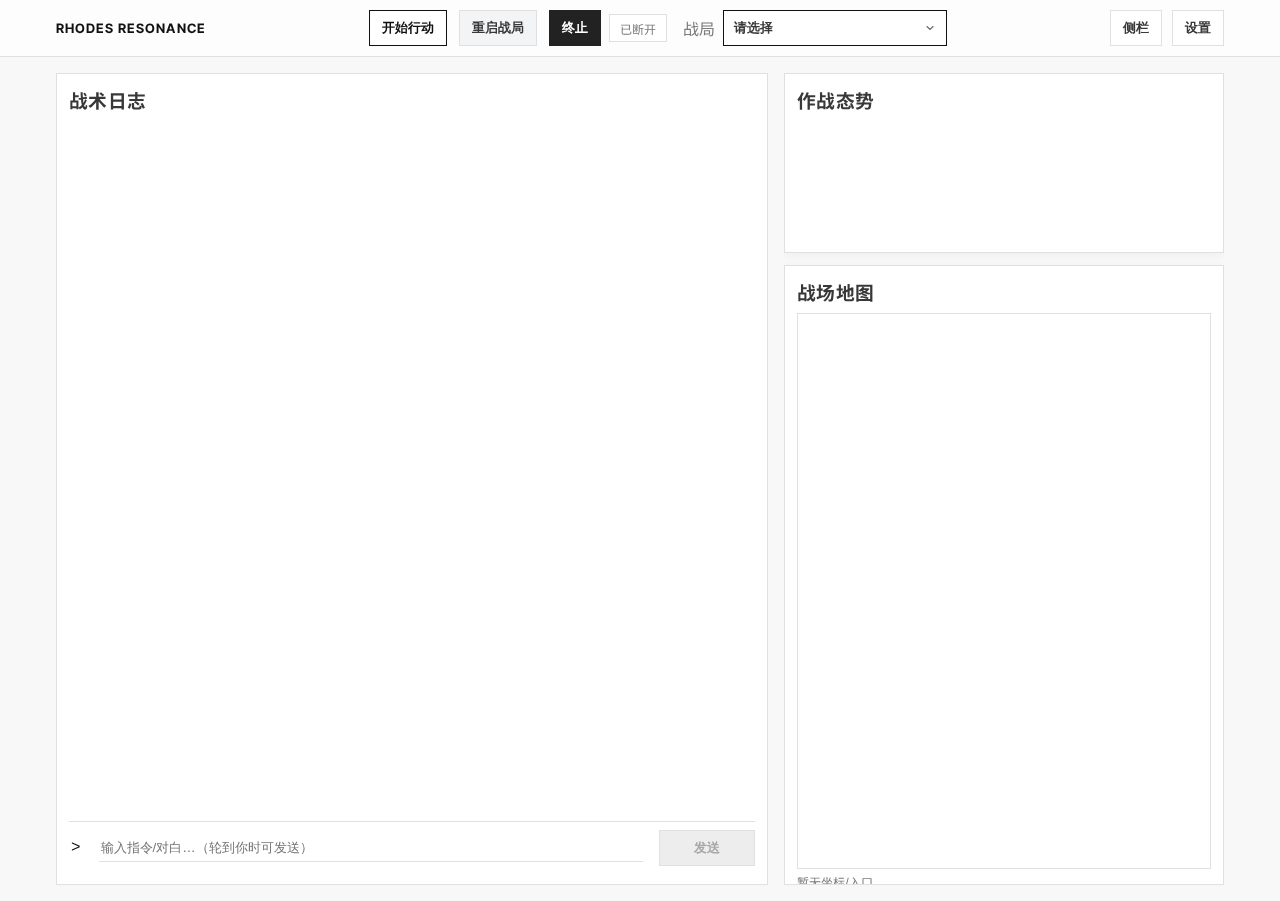
<file: index.html>
<!doctype html>
<html lang="zh">
  <head>
    <meta charset="utf-8" />
    <meta name="viewport" content="width=device-width, initial-scale=1" />
    <meta name="color-scheme" content="dark light" />
    <title>Rhodes Resonance 控制台</title>
    <!-- Fonts: Inter Tight (Latin) + Noto Sans SC (CJK) -->
    <link rel="preconnect" href="https://fonts.googleapis.com">
    <link rel="preconnect" href="https://fonts.gstatic.com" crossorigin>
    <link href="https://fonts.googleapis.com/css2?family=Inter+Tight:wght@400;600;700&family=Noto+Sans+SC:wght@400;600;700&display=swap" rel="stylesheet">
    <link rel="stylesheet" href="style.css" />
  </head>
  <body>
    <header class="topbar">
      <div class="topbar-inner">
        <div class="brand" title="Rhodes Resonance 控制台">Rhodes Resonance</div>
        <div class="controls">
          <button id="btnStart" class="btn">开始行动</button>
          <button id="btnRestart" class="btn secondary">重启战局</button>
          <button id="btnStop" class="btn danger" disabled>终止</button>
          <span id="status" class="status-badge dim">待命</span>
          <label for="storyPicker" class="dim ml-8">战局</label>
          <select id="storyPicker"></select>
        </div>
        <div class="topbar-actions">
          <button id="btnToggleSide" class="btn ghost" aria-label="切换侧栏">侧栏</button>
          <button id="btnSettings" class="btn ghost" aria-label="设置">设置</button>
        </div>
      </div>
    </header>
    <div class="wrap">
      <div class="col">
        <div class="panel" id="story">
          <h3 class="h">战术日志</h3>
          <div id="storyLines"></div>
          <div id="cmdBar" class="cmd-bar">
            <div class="row cli-row">
              <span class="prompt" id="cmdPrompt">&gt;</span>
              <input id="txtPlayer" type="text" placeholder="输入指令/对白…（轮到你时可发送）" />
              <button id="btnSend" disabled>发送</button>
            </div>
            <div id="playerHint" class="dim"></div>
          </div>
        </div>
      </div>
      <div class="col side">
        <div class="panel" id="statusPanel">
          <h3 class="h">作战态势</h3>
          <div class="kv" id="hud"></div>
        </div>
        <div id="sideSpacer" aria-hidden="true"></div>
        <div class="panel" id="mapPanel">
          <h3 class="h">战场地图</h3>
          <div id="mapWrap"><canvas id="mapCanvas"></canvas></div>
          <div id="mapHint" class="dim"></div>
        </div>
        
      </div>
    </div>
    <!-- Settings Drawer -->
    <div id="settingsDrawer" class="drawer hidden" aria-hidden="true">
      <div class="drawer-head">
        <div class="tabs" role="tablist">
          <button class="tab active" data-tab="story" role="tab" aria-selected="true">剧本</button>
          <button class="tab" data-tab="weapons" role="tab" aria-selected="false">武装</button>
          <button class="tab" data-tab="characters" role="tab" aria-selected="false">单位</button>
        </div>
        <div class="ops">
          <button id="btnCfgReset" class="ghost">重置</button>
          <button id="btnCfgSave">保存</button>
          <button id="btnCfgSaveRestart">保存并重启</button>
          <button id="btnCfgClose" class="ghost">关闭</button>
        </div>
      </div>
      <div class="drawer-body">
        <!-- Story Tab -->
        <div class="tabpane" data-pane="story">
          <div class="toolbar-row">
            <label class="lbl m-0">当前故事</label>
            <select id="stStorySelect"></select>
            <button id="btnStoryNew" class="sm">新建</button>
            <button id="btnStoryCopy" class="sm">复制</button>
            <button id="btnStoryRename" class="sm">重命名</button>
            <button id="btnStoryDelete" class="sm danger">删除</button>
          </div>
          <div class="grid2">
            <div>
              <label class="lbl">场景名</label>
              <input id="stSceneName" type="text" />
            </div>
            <div>
              <label class="lbl">时间</label>
              <input id="stSceneTime" type="text" placeholder="08:00" />
            </div>
            <div>
              <label class="lbl">天气</label>
              <input id="stSceneWeather" list="weatherList" type="text" placeholder="overcast" />
              <datalist id="weatherList">
                <option value="sunny"></option>
                <option value="overcast"></option>
                <option value="rain"></option>
                <option value="storm"></option>
                <option value="snow"></option>
              </datalist>
            </div>
          </div>
          <div>
            <label class="lbl">场景描述（环境/氛围/限制）</label>
            <textarea id="stSceneDesc" rows="3"></textarea>
          </div>
          <div class="grid2">
            <div>
              <label class="lbl">关键细节</label>
              <div id="stDetails" class="list-edit"></div>
              <button id="btnAddDetail" class="sm">+ 添加细节</button>
            </div>
            <div>
              <label class="lbl">作战目标</label>
              <div id="stObjectives" class="list-edit"></div>
              <button id="btnAddObjective" class="sm">+ 添加目标</button>
            </div>
          </div>
          <div>
              <label class="lbl">初始布置</label>
            <table class="tbl" id="stPositions">
              <thead><tr><th>名称</th><th>X</th><th>Y</th><th></th></tr></thead>
              <tbody></tbody>
            </table>
            <div>
              <select id="stPosNameSel"></select>
              <input id="stPosX" type="number" placeholder="X" />
              <input id="stPosY" type="number" placeholder="Y" />
              <button id="btnAddPos" class="sm">+ 添加坐标</button>
            </div>
          </div>
        </div>

        <!-- Weapons Tab -->
        <div class="tabpane hidden" data-pane="weapons">
          <table class="tbl" id="wpTable">
            <thead>
              <tr>
                <th>ID</th>
                <th>名称</th>
                <th>射程(步)</th>
                <th>相关属性</th>
                <th>伤害公式</th>
                <th></th>
              </tr>
            </thead>
            <tbody></tbody>
          </table>
          <button id="btnAddWeapon" class="sm">+ 添加武装</button>
        </div>

        <!-- Characters Tab (表单化) -->
        <div class="tabpane hidden" data-pane="characters">
          <div class="grid2">
            <div>
              <label class="lbl">单位列表</label>
              <div id="chList" class="vlist"></div>
              <div class="toolbar-row mt-6">
                <button id="btnAddChar" class="sm">+ 新增单位</button>
                <button id="btnDelChar" class="sm">删除</button>
              </div>
            </div>
            <div>
              <label class="lbl">单位档案</label>
              <div class="grid2">
                <div>
                  <label class="lbl">名称</label>
                  <input id="chName" type="text" disabled />
                </div>
                <div>
                  <label class="lbl">类型</label>
                  <select id="chType">
                    <option value="npc">npc</option>
                    <option value="player">player</option>
                  </select>
                </div>
              </div>
              <label class="lbl">性格设定</label>
              <textarea id="chPersona" rows="3"></textarea>
              <label class="lbl">外观</label>
              <textarea id="chAppearance" rows="3"></textarea>

              <label class="lbl">口癖/台词</label>
              <div id="chQuotes" class="list-edit"></div>
              <button id="btnAddQuote" class="sm">+ 添加台词</button>

              <label class="lbl">单位属性</label>
              <div class="grid2">
                <div><label class="lbl">AC</label><input id="chAC" type="number" /></div>
              </div>
              <div class="grid2">
                <div><label class="lbl">最大HP</label><input id="chMaxHP" type="number" /></div>
                <div><label class="lbl">移动(步/回合)</label><input id="chMove" type="number" /></div>
              </div>
              <div class="grid2">
                <div><label class="lbl">STR</label><input id="chSTR" type="number" /></div>
                <div><label class="lbl">DEX</label><input id="chDEX" type="number" /></div>
                <div><label class="lbl">CON</label><input id="chCON" type="number" /></div>
                <div><label class="lbl">INT</label><input id="chINT" type="number" /></div>
              </div>
              <!-- 技能/豁免熟练度设置已移除 -->

              <label class="lbl">携行物</label>
              <table class="tbl" id="chInvTable">
                <thead><tr><th>物品ID</th><th>数量</th><th></th></tr></thead>
                <tbody></tbody>
              </table>
              <div>
                <select id="chInvIdSel"></select>
                <input id="chInvCount" type="number" placeholder="数量" />
                <button id="btnAddInv" class="sm">+ 添加物品</button>
              </div>
            </div>
          </div>
        </div>
      </div>
      <div id="cfgHint" class="dim">保存后需重启生效。</div>
    </div>
    <!-- Optional runtime config: allows pointing the frontend to a remote backend origin -->
    <script src="config.js"></script>
    <script src="app.js?v=20251019-1"></script>
  </body>
</html>
</file>
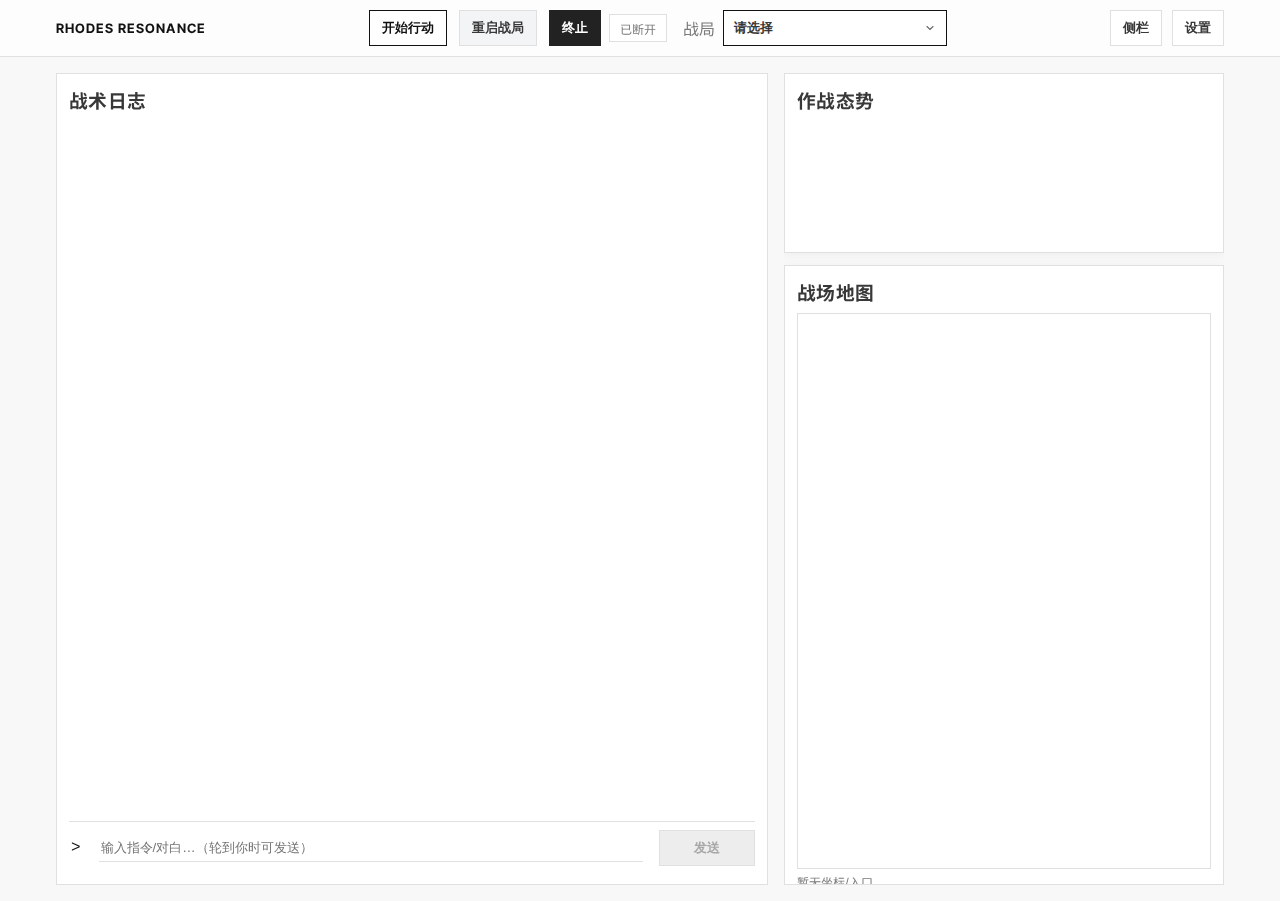
<file: web/index.html>
<!doctype html>
<html lang="zh">
  <head>
    <meta charset="utf-8" />
    <meta name="viewport" content="width=device-width, initial-scale=1" />
    <meta name="color-scheme" content="dark light" />
    <title>Rhodes Resonance 控制台</title>
    <link rel="icon" href="[data-uri]">
    <!-- Fonts: Inter Tight (Latin) + Noto Sans SC (CJK) -->
    <link rel="preconnect" href="https://fonts.googleapis.com">
    <link rel="preconnect" href="https://fonts.gstatic.com" crossorigin>
    <link href="https://fonts.googleapis.com/css2?family=Inter+Tight:wght@400;600;700&family=Noto+Sans+SC:wght@400;600;700&display=swap" rel="stylesheet">
    <link rel="stylesheet" href="style.css" />
  </head>
  <body>
    <header class="topbar">
      <div class="topbar-inner">
        <div class="brand" title="Rhodes Resonance 控制台">Rhodes Resonance</div>
        <div class="controls">
          <button id="btnStart" class="btn">开始行动</button>
          <button id="btnRestart" class="btn secondary">重启战局</button>
          <button id="btnStop" class="btn danger" disabled>终止</button>
          <span id="status" class="status-badge dim">待命</span>
          <label for="storyPicker" class="dim ml-8">战局</label>
          <select id="storyPicker"></select>
        </div>
        <div class="topbar-actions">
          <button id="btnToggleSide" class="btn ghost" aria-label="切换侧栏">侧栏</button>
          <button id="btnSettings" class="btn ghost" aria-label="设置">设置</button>
        </div>
      </div>
    </header>
    <div class="wrap">
      <div class="col">
        <div class="panel" id="story">
          <h3 class="h">战术日志</h3>
          <div id="storyLines"></div>
          <div id="cmdBar" class="cmd-bar">
            <div class="row cli-row">
              <span class="prompt" id="cmdPrompt">&gt;</span>
              <input id="txtPlayer" type="text" placeholder="输入指令/对白…（轮到你时可发送）" />
              <button id="btnSend" disabled>发送</button>
            </div>
            <div id="playerHint" class="dim"></div>
          </div>
        </div>
      </div>
      <div class="col side">
        <div class="panel" id="statusPanel">
          <h3 class="h">作战态势</h3>
          <div class="kv" id="hud"></div>
        </div>
        <div id="sideSpacer" aria-hidden="true"></div>
        <div class="panel" id="mapPanel">
          <h3 class="h">战场地图</h3>
          <div id="mapWrap"><canvas id="mapCanvas"></canvas></div>
          <div id="mapHint" class="dim"></div>
        </div>
        
      </div>
    </div>
    <!-- Settings Drawer -->
    <div id="settingsDrawer" class="drawer hidden" aria-hidden="true">
      <div class="drawer-head">
        <div class="tabs" role="tablist">
          <button class="tab active" data-tab="story" role="tab" aria-selected="true">剧本</button>
          <button class="tab" data-tab="weapons" role="tab" aria-selected="false">武装</button>
          <button class="tab" data-tab="arts" role="tab" aria-selected="false">术式</button>
          <button class="tab" data-tab="timeline" role="tab" aria-selected="false">时间轴</button>
          <button class="tab" data-tab="characters" role="tab" aria-selected="false">单位</button>
        </div>
        <div class="ops">
          <button id="btnCfgReset" class="ghost">重置</button>
          <button id="btnCfgSave">保存</button>
          <button id="btnCfgSaveRestart">保存并重启</button>
          <button id="btnCfgClose" class="ghost">关闭</button>
        </div>
      </div>
      <div class="drawer-body">
        <!-- Story Tab -->
        <div class="tabpane" data-pane="story">
          <div class="toolbar-row">
            <label class="lbl m-0">当前故事</label>
            <select id="stStorySelect"></select>
            <button id="btnStoryNew" class="sm">新建</button>
            <button id="btnStoryCopy" class="sm">复制</button>
            <button id="btnStoryRename" class="sm">重命名</button>
            <button id="btnStoryDelete" class="sm danger">删除</button>
          </div>

          <div class="section">
            <h4 class="h">基本信息</h4>
            <div class="grid2">
              <div>
                <label class="lbl">场景名</label>
                <input id="stSceneName" type="text" />
              </div>
              <div>
                <label class="lbl">时间</label>
                <input id="stSceneTime" type="text" placeholder="08:00" />
              </div>
              <div>
                <label class="lbl">天气</label>
                <input id="stSceneWeather" list="weatherList" type="text" placeholder="overcast" />
                <datalist id="weatherList">
                  <option value="sunny"></option>
                  <option value="overcast"></option>
                  <option value="rain"></option>
                  <option value="storm"></option>
                  <option value="snow"></option>
                </datalist>
              </div>
            </div>
            <label class="lbl">场景描述（环境/氛围/限制）</label>
            <textarea id="stSceneDesc" rows="3"></textarea>
          </div>

          <div class="section">
            <h4 class="h">细节与目标</h4>
            <div class="grid2">
              <div>
                <label class="lbl">关键细节</label>
                <div id="stDetails" class="list-edit"></div>
                <button id="btnAddDetail" class="sm">+ 添加细节</button>
              </div>
              <div>
                <label class="lbl">作战目标</label>
                <div id="stObjectives" class="list-edit"></div>
                <button id="btnAddObjective" class="sm">+ 添加目标</button>
              </div>
            </div>
          </div>

          <div class="section">
            <h4 class="h">初始布置</h4>
            <div class="tbl-wrap">
              <table class="tbl" id="stPositions">
                <thead><tr><th>名称</th><th>X</th><th>Y</th><th></th></tr></thead>
                <tbody></tbody>
              </table>
            </div>
            <div class="toolbar-row">
              <select id="stPosNameSel"></select>
              <input id="stPosX" type="number" placeholder="X" />
              <input id="stPosY" type="number" placeholder="Y" />
              <button id="btnAddPos" class="sm">+ 添加坐标</button>
            </div>
          </div>

          <div class="section">
            <h4 class="h">结局（endings）</h4>
            <div class="tbl-wrap">
              <table class="tbl">
                <thead>
                  <tr>
                    <th style="width:14ch">ID</th>
                    <th style="width:16ch">标题</th>
                    <th style="width:10ch">结果</th>
                    <th style="width:10ch">优先级</th>
                    <th>条件（when，JSON）</th>
                    <th style="width:10ch">操作</th>
                  </tr>
                </thead>
                <tbody id="stEndingsBody"></tbody>
              </table>
            </div>
            <div class="toolbar-row">
              <button id="btnAddEnding" class="sm">新增结局</button>
            </div>
            <div class="dim" style="margin-top:6px">提示：条件支持 any/all/not 与叶子条件（objectives/time/actors_alive/dead/participants_alive_*/hostiles_present/marks_contains/tension_*/location_is）。暂以 JSON 填写。</div>
          </div>

          <div class="section">
            <h4 class="h">多场景与入口</h4>
            <div class="grid2">
              <div>
                <label class="lbl">场景（scenes）</label>
                <div class="tbl-wrap">
                  <table class="tbl" id="stScenesTable">
                    <thead><tr><th>场景ID</th><th>名称</th><th>细节数</th><th></th></tr></thead>
                    <tbody></tbody>
                  </table>
                </div>
                <div class="toolbar-row">
                  <button id="btnAddScene" class="sm">+ 新增场景</button>
                </div>
                <div id="stSceneEditor" class="mt-6 hidden">
                  <div class="grid2">
                    <div>
                      <label class="lbl">编辑场景ID</label>
                      <input id="stSceneEditId" type="text" disabled />
                    </div>
                    <div>
                      <label class="lbl">名称</label>
                      <input id="stSceneEditName" type="text" />
                    </div>
                  </div>
                  <label class="lbl">关键细节</label>
                  <div id="stSceneEditDetails" class="list-edit"></div>
                  <button id="btnAddSceneDetail" class="sm">+ 添加细节</button>
                </div>
              </div>
              <div>
                <label class="lbl">入口（entrances）</label>
                <div class="tbl-wrap">
                  <table class="tbl" id="stEntrTable">
                    <thead><tr><th>ID</th><th>标签</th><th>from</th><th>to</th><th>atX</th><th>atY</th><th>spawnX</th><th>spawnY</th><th>描述</th><th></th></tr></thead>
                    <tbody></tbody>
                  </table>
                </div>
                <div class="toolbar-row">
                  <button id="btnAddEntrance" class="sm">+ 新增入口</button>
                </div>
              </div>
            </div>
          </div>

          <div class="section">
            <h4 class="h">初始场景与分场坐标</h4>
            <div class="grid2">
              <div>
                <label class="lbl">初始场景（initial_scenes）</label>
                <div class="tbl-wrap">
                  <table class="tbl" id="stInitScenesTable">
                    <thead><tr><th>角色</th><th>场景ID</th><th></th></tr></thead>
                    <tbody></tbody>
                  </table>
                </div>
                <div class="toolbar-row">
                  <select id="stInitSceneNameSel"></select>
                  <input id="stInitSceneId" type="text" placeholder="scene_id" />
                  <button id="btnSetInitScene" class="sm">设置初始场景</button>
                </div>
              </div>
              <div>
                <label class="lbl">场景内坐标（scene_positions）</label>
                <div class="toolbar-row">
                  <select id="stScenePosSel"></select>
                </div>
                <div class="tbl-wrap">
                  <table class="tbl" id="stScenePosTable">
                    <thead><tr><th>角色</th><th>X</th><th>Y</th><th></th></tr></thead>
                    <tbody></tbody>
                  </table>
                </div>
                <div class="toolbar-row">
                  <select id="stScenePosNameSel"></select>
                  <input id="stScenePosX" type="number" placeholder="X" />
                  <input id="stScenePosY" type="number" placeholder="Y" />
                  <button id="btnAddScenePos" class="sm">添加/更新</button>
                </div>
              </div>
            </div>
          </div>
        </div><div class="tabpane hidden" data-pane="weapons">
          <table class="tbl" id="wpTable">
            <thead>
              <tr>
                <th>ID</th>
                <th>名称</th>
                <th>射程(步)</th>
                <th>相关属性</th>
                <th>伤害公式（不含属性加成）</th>
                <th></th>
              </tr>
            </thead>
            <tbody></tbody>
          </table>
          <button id="btnAddWeapon" class="sm">+ 添加武装</button>
        </div>

        <!-- Arts Tab -->
        <div class="tabpane hidden" data-pane="arts">
          <table class="tbl" id="artsTable">
            <thead>
              <tr>
                <th>ID</th>
                <th>名称</th>
                <th>施术检定</th>
                <th>抗性</th>
                <th>射程(步)</th>
                <th>伤害</th>
                <th>控制效果</th>
                <th>持续</th>
                <th>MP</th>
                <th>标签</th>
                <th>描述</th>
                <th></th>
              </tr>
            </thead>
            <tbody></tbody>
          </table>
          <button id="btnAddArt" class="sm">+ 新增术式</button>
        </div>

        <!-- Timeline Tab -->
        <div class="tabpane hidden" data-pane="timeline">
          <table class="tbl" id="tlTable">
            <thead>
              <tr>
                <th>事件名</th>
                <th>时间(HH:MM)</th>
                <th>备注</th>
                <th>效果（effects，JSON）</th>
                <th></th>
              </tr>
            </thead>
            <tbody></tbody>
          </table>
          <button id="btnAddEvent" class="sm">+ 新增事件</button>
          <div class="dim" style="margin-top:6px">提示：时间轴保存在 story.json 的 stories.<ID>.events；运行时需要推进时间（advance_time）才会触发。</div>
        </div>

        <!-- Characters Tab (表单化) -->
        <div class="tabpane hidden" data-pane="characters">
          <div class="grid2">
            <div>
              <label class="lbl">单位列表</label>
              <div id="chList" class="vlist"></div>
              <div class="toolbar-row mt-6">
                <button id="btnAddChar" class="sm">+ 新增单位</button>
                <button id="btnDelChar" class="sm">删除</button>
              </div>
            </div>
            <div>
              <label class="lbl">单位档案</label>
              <div class="grid2">
                <div>
                  <label class="lbl">名称</label>
                  <input id="chName" type="text" disabled />
                </div>
                <div>
                  <label class="lbl">类型</label>
                  <select id="chType">
                    <option value="npc">npc</option>
                    <option value="player">player</option>
                  </select>
                </div>
              </div>
              <label class="lbl">性格设定</label>
              <textarea id="chPersona" rows="3"></textarea>
              <label class="lbl">外观</label>
              <textarea id="chAppearance" rows="3"></textarea>

              <label class="lbl">口癖/台词</label>
              <div id="chQuotes" class="list-edit"></div>
              <button id="btnAddQuote" class="sm">+ 添加台词</button>

              <label class="lbl">单位属性</label>
              <div class="grid2">
                <div><label class="lbl">AC</label><input id="chAC" type="number" /></div>
              </div>
              <div class="grid2">
                <div><label class="lbl">最大HP</label><input id="chMaxHP" type="number" /></div>
                <div><label class="lbl">移动(步/回合)</label><input id="chMove" type="number" /></div>
              </div>
              <div class="grid2">
                <div><label class="lbl">STR</label><input id="chSTR" type="number" /></div>
                <div><label class="lbl">DEX</label><input id="chDEX" type="number" /></div>
                <div><label class="lbl">CON</label><input id="chCON" type="number" /></div>
                <div><label class="lbl">INT</label><input id="chINT" type="number" /></div>
              </div>
              <!-- 技能/豁免熟练度设置已移除 -->

              <label class="lbl">携行物</label>
              <table class="tbl" id="chInvTable">
                <thead><tr><th>物品ID</th><th>数量</th><th></th></tr></thead>
                <tbody></tbody>
              </table>
              <div>
                <select id="chInvIdSel"></select>
                <input id="chInvCount" type="number" placeholder="数量" />
                <button id="btnAddInv" class="sm">+ 添加物品</button>
              </div>

            
            </div>
          </div>
        </div>
      </div>
      <div id="cfgHint" class="dim">保存后需重启生效。</div>
    </div>
    <!-- Optional runtime config: allows pointing the frontend to a remote backend origin -->
    <script src="config.js"></script>
    <script src="app.js"></script>
  </body>
</html>
</file>
<file: style.css>
/* Theme tokens */
:root {
  /* Awwwards Directory-like: light neutrals + teal accent */
  --bg: #f8f8f8;         /* page background (from site) */
  --bg-2: #ffffff;       /* inputs/surfaces */
  --surface: #ffffff;    /* cards */
  --elev: #f8f8f8;       /* subtle elevated (from site) */
  --border: #e0e0e0;     /* hairline close to #dedede/#ededed */
  --text: #383838;       /* dominant text tone on site */
  --muted: #7a7a7a;      /* muted (from site) */
  --accent: #111111;     /* bw: primary emphasis */
  --accent-2: #666666;   /* bw: secondary emphasis */
  --danger: #222222;     /* bw: danger still grayscale */
  --radius: 0px;
  --side-w: 420px; /* legacy fallback */
  --topbar-h: 56px;      /* topbar height */
  --side-gap: 12px;      /* vertical gap between right column panels */
  --status-h: 180px;     /* fixed height for status panel in right column (desktop) */
  --wrap-gap: 16px;      /* gap between main columns */
}

/* Base */
html, body { height: 100%; }
body {
  /* Inter Tight for Latin; Noto Sans SC for Chinese; then system fallbacks */
  font-family: "Inter Tight", "Noto Sans SC", system-ui, -apple-system, Segoe UI, Arial, "PingFang SC", "Microsoft Yahei", sans-serif;
  margin: 0;
  color: var(--text);
  background: var(--bg);
  overflow: hidden; /* keep both columns within viewport; panels scroll inside */
}

/* Global box-sizing for predictable sizing (content + padding + border) */
*, *::before, *::after { box-sizing: border-box; }

/* Top bar */
.topbar { position: sticky; top:0; z-index: 50; border-bottom: 1px solid var(--border);
  background: rgba(255,255,255,0.72);
  backdrop-filter: saturate(140%) blur(8px);
}
.topbar-inner { max-width: 1200px; margin: 0 auto; height: 56px; display:flex; align-items:center; justify-content:space-between; gap: 12px; padding: 0 16px; }
.brand { font-weight: 700; letter-spacing: .08em; text-transform: uppercase; font-size: 13px; color: var(--accent); }
.controls { display:flex; align-items:center; gap: 8px; flex-wrap: wrap; }
.topbar-actions { display:flex; gap: 6px; align-items:center; }

/* Buttons */
button, .btn { -webkit-tap-highlight-color: transparent; }
.btn, button {
  appearance: none; border: 1px solid var(--accent); background: var(--bg-2);
  color: var(--accent); padding: 8px 12px; border-radius: 0; cursor: pointer; font-weight: 600; font-size: 13px;
  transition: background .2s ease, color .2s ease, border-color .2s ease, transform .06s ease, box-shadow .2s ease; overflow: hidden; text-overflow: ellipsis; white-space: nowrap;
}
.ui-select.fit .ui-select-trigger { width: auto; max-width: none; white-space: nowrap; }
button + button { margin-left: 4px; }
button[disabled], .btn[disabled] { background: #ededed; color: #a7a7a7; border-color: var(--border); cursor: not-allowed; }
.btn:hover:not([disabled]) { background: var(--accent); color: #fff; box-shadow: 0 1px 0 rgba(0,0,0,.04); }
.btn:active:not([disabled]) { transform: translateY(1px); }
.btn.secondary { background: #f3f4f6; border-color: var(--border); color: var(--text); }
.btn.secondary:hover { background: #ebedf0; }
.btn.ghost { background: var(--bg-2); border: 1px solid var(--border); color: var(--text); }
.btn.ghost:hover { box-shadow: 0 1px 0 rgba(0,0,0,.04); }
.btn.danger { background: var(--danger); color: #fff; border-color: var(--danger); }

.status-badge { display:inline-flex; align-items:center; height: 28px; padding: 0 10px; border-radius: 0; border: 1px solid var(--border); background: var(--bg-2); font-size: 12px; color: var(--muted); }

/* Layout */
.wrap { display:grid; grid-template-columns: 1.618fr 1fr; gap: var(--wrap-gap); padding:16px; height: calc(100vh - var(--topbar-h)); box-sizing: border-box; max-width: 1200px; margin: 0 auto; }
.col { min-width:0; min-height:0; height:100%; display:flex; flex-direction: column; overflow:hidden; }
.col.side { min-width: 280px; min-height:0; height:100%; overflow:hidden; display:flex; flex-direction: column; }
/* no sizer */

/* Card-like panels */
.panel {
  position: relative;
  background: var(--surface);
  border: 1px solid var(--border);
  border-radius: var(--radius);
  overflow: hidden; /* scrolling delegated to inner regions */
  padding: 12px;
  box-shadow: 0 2px 10px rgba(16, 24, 40, .04);
  min-height: 0;
}
.h { font-weight:700; color: var(--text); margin:0 0 8px; letter-spacing: .02em; }
#story pre { white-space: pre-wrap; margin: 0; }
.panel#story { display:flex; flex-direction: column; min-height:0; overflow: hidden; flex: 1 1 auto; }
.line .content { grid-column: 2; min-width: 0; }
#storyLines { flex: 1 1 auto; overflow: auto; -webkit-overflow-scrolling: touch; font-family: ui-monospace, SFMono-Regular, Menlo, monospace; font-size: 13px; }
.line { display:grid; grid-template-columns: 16px 1fr; column-gap: 8px; row-gap: 2px; align-items: start; padding:4px 0; border-bottom: 1px solid var(--border); overflow-wrap: break-word; word-break: break-word; }
.line:before { content: ""; color: var(--accent); grid-column: 1; }
.line.cmd:before { content: "$"; }
.line.out:before { content: ""; }
.line.error:before { content: "!"; color: #ff0000; }
.narrative .actor { color: var(--accent-2); font-weight:600; }
.error { color:#555555; }
.dim { color: var(--muted); }

/* Token chips and KV */
.kv { display:flex; flex-wrap:wrap; gap:8px 10px; font-family: ui-monospace, SFMono-Regular, Menlo, monospace; font-size:13px; }
.pill { background: var(--elev); padding:2px 10px; border-radius:0; border:1px solid var(--border); text-transform: uppercase; letter-spacing:.02em; color: var(--muted); }

/* Settings drawer */
.hidden { display:none !important; }
.drawer { position: fixed; inset: 0; height: 100vh; display:flex; flex-direction:column; z-index: 1000;
  /* fullscreen editor */
  padding-left: 0;
  background: var(--bg);
  box-shadow: none;
}
.drawer-head { position: sticky; top:0; display:flex; align-items:center; justify-content:space-between; padding:10px 12px; border-bottom:1px solid var(--border); background: rgba(255,255,255,0.9); backdrop-filter: blur(4px); z-index: 1; }
.tabs { display:flex; gap:8px; }
.tab { background: #f3f4f6; color: #111827; border:1px solid var(--border); border-radius: 0; padding:6px 12px; cursor:pointer; font-weight:600; font-size:12px; letter-spacing:.02em; text-transform:uppercase; }
.tab.active { background: var(--bg-2); border-color: var(--border); box-shadow: 0 1px 0 rgba(16,24,40,.04); }
.ops button.ghost { background: var(--elev); }
.drawer-body { padding:16px; overflow:auto; flex:1; display:block; }
/* Make wide editing tables scrollable horizontally if overflow */
.drawer-body .tbl { display: table; width: 100%; }
.drawer-body .tbl-wrapper { overflow:auto; }

/* Sections */
.section { margin: 18px 0; }
.section > .h { margin: 0 0 8px; }
.tbl-wrap { overflow: auto; }

/* Modal (when builder) */
.modal { position: fixed; inset: 0; z-index: 1200; display:none; }
.modal:not(.hidden) { display:block; }
.modal-backdrop { position:absolute; inset:0; background: rgba(0,0,0,.32); }
.modal-inner { position: absolute; left:50%; top: 6vh; transform: translateX(-50%);
  width: min(960px, 92vw); max-height: 88vh; background: var(--surface); border:1px solid var(--border); box-shadow: 0 18px 60px rgba(16,24,40,.24);
  display:flex; flex-direction:column; }
.modal-head { position: sticky; top:0; display:flex; align-items:center; justify-content:space-between; gap:10px; padding:10px 12px; border-bottom:1px solid var(--border); background: rgba(255,255,255,.96); backdrop-filter: blur(4px); z-index:1; }
.modal-body { padding: 12px; overflow: auto; }
.modal .ops button { margin-left: 6px; }

/* When tree */
.when-node { border: 1px dashed var(--border); padding: 8px; margin: 8px 0; }
.when-node .head { display:flex; align-items:center; gap:8px; margin-bottom:6px; }
.when-children { margin-left: 16px; }
.when-actions { display:flex; gap:6px; margin-top:6px; }
.lbl { display:block; font-size:12px; color: var(--muted); margin:6px 0 4px; }
.grid2 { display:grid; grid-template-columns: 1fr 1fr; gap:12px; }
.grid2 > div { min-width:0; }
.list-edit { display:flex; flex-direction:column; gap:6px; }
.list-edit .row { display:flex; gap:6px; align-items:center; }
.list-edit .row input { flex:1; }

/* Tables & form controls */
.tbl { width:100%; border-collapse: collapse; margin: 6px 0; font-size: 13px; table-layout: fixed; }
.tbl th, .tbl td { border:1px solid var(--border); padding:6px 8px; text-align:left; }
.tbl thead th { background: var(--elev); color: var(--muted); font-weight: 600; }
.tbl input, .tbl select, .tbl textarea { width:100%; max-width:100%; box-sizing: border-box; }

input[type="text"], input[type="number"], textarea, select {
  background: var(--bg-2); color: var(--text); border: 1px solid var(--border); border-radius: 0; padding: 6px 8px;
}
input:focus, textarea:focus, select:focus { outline: none; border-color: var(--accent); box-shadow: 0 0 0 3px rgba(0,0,0,.12); }

/* Textareas: disable manual resize; keep consistent width */
textarea { resize: none; width: 100%; }

/* Global selects: unified look across the app */
select {
  appearance: none;
  -webkit-appearance: none;
  -moz-appearance: none;
  background-color: var(--bg-2);
  color: var(--text);
  border: 1px solid var(--accent);
  border-radius: 0;
  /* Right padding reserves space for the chevron */
  padding: 6px 28px 6px 8px;
  font-weight: 600;
  /* Inline SVG chevron for consistent rendering */
  background-image: url("data:image/svg+xml,%3Csvg viewBox='0 0 16 16' xmlns='http://www.w3.org/2000/svg'%3E%3Cpath d='M4 6l4 4 4-4' stroke='%23666666' stroke-width='1.5' fill='none' stroke-linecap='round'/%3E%3C/svg%3E");
  background-repeat: no-repeat;
  background-position: right 10px center;
  background-size: 12px 12px;
  transition: background .2s ease, border-color .2s ease, box-shadow .2s ease;
  max-width: 100%;
  overflow: hidden;
  text-overflow: ellipsis;
  white-space: nowrap;
}
@media (hover: hover) {
  select:hover:not(:disabled) {
    background-color: var(--accent);
    color: #fff;
    /* Swap chevron to white for contrast on dark hover */
    background-image: url("data:image/svg+xml,%3Csvg viewBox='0 0 16 16' xmlns='http://www.w3.org/2000/svg'%3E%3Cpath d='M4 6l4 4 4-4' stroke='%23ffffff' stroke-width='1.5' fill='none' stroke-linecap='round'/%3E%3C/svg%3E");
  }
}
select:disabled {
  background-color: #ededed;
  color: #a7a7a7;
  border-color: var(--border);
  cursor: not-allowed;
}

.sm { padding:4px 8px; background:#f3f4f6; border: 1px solid var(--border); border-radius: 0; color: #111827; cursor: pointer; }
.sm:hover { background:#ebedf0; }

.vlist { display:flex; flex-direction:column; gap:6px; }
.vlist .item { padding:8px 10px; border:1px solid var(--border); background: #fff; border-radius:0; cursor:pointer; transition: background .2s ease, transform .06s ease; }
.vlist .item:hover { background: #fafafa; }
.vlist .item:active { transform: translateY(1px); }
.vlist .item.active { background:#f5f7f9; }

/* When builder head row wraps to avoid overflow */
.when-node .head { flex-wrap: wrap; }
.when-node .head select, .when-node .head button { max-width: 100%; }

/* Battle map */
#mapPanel { display:flex; flex-direction: column; min-height:0; overflow: hidden; flex: 1 1 auto; }
#mapWrap { height: auto; flex:1 1 auto; /* allow full shrink to fit column */ border:1px solid var(--border); border-radius:0; background: var(--surface); }
#mapCanvas { width:100%; height:100%; display:block; }

/* Right column panel scroll policies */
#statusPanel { overflow: auto; min-height: 0; flex: 0 0 var(--status-h); }
#statusPanel .kv { padding-right: 4px; }
/* Explicit spacer to ensure cross-browser gap; flex-basis creates fixed gap */
#sideSpacer { height: var(--side-gap); flex: 0 0 var(--side-gap); pointer-events: none; }

/* Scrollbars (WebKit) */
*::-webkit-scrollbar { width: 10px; height: 10px; }
*::-webkit-scrollbar-thumb { background: #dedede; border-radius: 0; border: 2px solid #ffffff; }
*::-webkit-scrollbar-track { background: transparent; }

@media (max-width: 1100px) {
  :root { --status-h: 140px; --wrap-gap: 12px; }
  .wrap { gap: 12px; grid-template-columns: 1fr; }
  .col.side { max-width: 100%; }
}

@media (prefers-reduced-motion: reduce) {
  .btn, button, .vlist .item { transition: none; }
}

/* Collapse side column */
body.hide-side .col.side { display:none; }
body.hide-side .wrap { grid-template-columns: 1fr; }
/* Commander input now lives inside story panel bottom */
#story .cmd-bar { padding: 8px 0 0; margin-top: 8px; border-top: 1px solid var(--border); background: var(--bg-2); font-family: ui-monospace, SFMono-Regular, Menlo, monospace; }
#story .cmd-bar .row { display:grid; grid-template-columns: auto minmax(0,1fr) max-content; column-gap: 16px; row-gap: 8px; align-items:center; width:100%; }
#story .cmd-bar .prompt { color: var(--accent); user-select: none; padding: 0 2px; }
#story #txtPlayer { width:100%; border: 0; border-bottom: 1px solid var(--border); padding: 6px 2px; background: var(--bg-2); color: var(--text); }
#story #txtPlayer:focus { outline: none; border-color: var(--accent); box-shadow: none; }
#story #btnSend { min-width: 96px; justify-self: end; }
#story #playerHint { margin-top: 6px; font-size: 13px; }
#mapHint { font-size: 12px; margin-top: 4px; }

/* Inline-style cleanups moved to CSS */
#chList { height: 36vh; overflow: auto; }
.toolbar-row { display:flex; gap:6px; align-items:center; margin-bottom:8px; }
.m-0 { margin: 0; }
.mt-6 { margin-top: 6px; }
.ml-8 { margin-left: 8px; }
/* Inputs/select sizing extracted from inline styles */
#storyPicker { min-width: 14rem; }
#stStorySelect { min-width: 14rem; }
#stPosNameSel { width: 14rem; }
#stPosX, #stPosY { width: 6rem; }
#chInvIdSel { width: 14rem; }
#chInvCount { width: 8rem; }
#cfgHint { padding: 6px 10px; border-top: 1px solid var(--border); }
/* Weapons table first column width */
#wpTable th:first-child { min-width: 10rem; }

/* Density tweaks: tables and toolbars retain compact layout */
.tbl select { padding: 4px 24px 4px 6px; font-size: 12px; }
.toolbar-row select { padding: 6px 24px 6px 8px; }

/* Custom Select (styled popup list) */
.ui-select { position: relative; display: inline-block; vertical-align: middle; }
.ui-select.full { width: 100%; }
.tbl .ui-select { width: 100%; }
.tbl .ui-select.fit { width: auto; display: inline-block; }
.toolbar-row .ui-select { /* keep toolbars compact */ }
.ui-select select { position: absolute; opacity: 0; pointer-events: none; width: 0; height: 0; }
.ui-select-trigger {
  appearance: none; -webkit-appearance: none; -moz-appearance: none;
  display: inline-flex; align-items: center; justify-content: space-between; gap: 8px;
  width: 100%; max-width: 100%; max-width: 100%;
  border: 1px solid var(--accent); border-radius: 0; background: var(--bg-2); color: var(--text);
  font-weight: 600; font-size: 13px; padding: 8px 28px 8px 10px; cursor: pointer;
  background-image: url("data:image/svg+xml,%3Csvg viewBox='0 0 16 16' xmlns='http://www.w3.org/2000/svg'%3E%3Cpath d='M4 6l4 4 4-4' stroke='%23666666' stroke-width='1.5' fill='none' stroke-linecap='round'/%3E%3C/svg%3E");
  background-repeat: no-repeat; background-position: right 10px center; background-size: 12px 12px;
  transition: background .2s ease, color .2s ease, border-color .2s ease, box-shadow .2s ease;
  overflow: hidden; text-overflow: ellipsis; white-space: nowrap;
}
.ui-select.open .ui-select-trigger, .ui-select-trigger:hover { background: #f3f4f6; }
.ui-select-trigger:focus { outline: none; border-color: var(--accent); box-shadow: 0 0 0 3px rgba(0,0,0,.12); }

.ui-select-menu {
  position: absolute; left: 0; top: calc(100% + 4px); min-width: 100%; max-height: 240px; overflow: auto;
  border: 1px solid var(--accent); border-radius: 0; background: var(--bg-2); color: var(--text);
  box-shadow: 0 8px 24px rgba(16,24,40,.12);
  z-index: 1200; display: none;
}
.ui-select.open .ui-select-menu { display: block; }
.ui-select-menu.drop-up { top: auto; bottom: calc(100% + 4px); }
.ui-select-option { padding: 8px 10px; cursor: pointer; font-size: 13px; }
.ui-select-option:hover, .ui-select-option.active { background: #f3f4f6; }
.ui-select-option[aria-selected="true"] { color: var(--accent); font-weight: 600; }
</file>
<file: web/style.css>
/* Theme tokens */
:root {
  /* Awwwards Directory-like: light neutrals + teal accent */
  --bg: #f8f8f8;         /* page background (from site) */
  --bg-2: #ffffff;       /* inputs/surfaces */
  --surface: #ffffff;    /* cards */
  --elev: #f8f8f8;       /* subtle elevated (from site) */
  --border: #e0e0e0;     /* hairline close to #dedede/#ededed */
  --text: #383838;       /* dominant text tone on site */
  --muted: #7a7a7a;      /* muted (from site) */
  --accent: #111111;     /* bw: primary emphasis */
  --accent-2: #666666;   /* bw: secondary emphasis */
  --danger: #222222;     /* bw: danger still grayscale */
  --radius: 0px;
  --side-w: 420px; /* legacy fallback */
  --topbar-h: 56px;      /* topbar height */
  --side-gap: 12px;      /* vertical gap between right column panels */
  --status-h: 180px;     /* fixed height for status panel in right column (desktop) */
  --wrap-gap: 16px;      /* gap between main columns */
}

/* Base */
html, body { height: 100%; }
body {
  /* Inter Tight for Latin; Noto Sans SC for Chinese; then system fallbacks */
  font-family: "Inter Tight", "Noto Sans SC", system-ui, -apple-system, Segoe UI, Arial, "PingFang SC", "Microsoft Yahei", sans-serif;
  margin: 0;
  color: var(--text);
  background: var(--bg);
  overflow: hidden; /* keep both columns within viewport; panels scroll inside */
}

/* Global box-sizing for predictable sizing (content + padding + border) */
*, *::before, *::after { box-sizing: border-box; }

/* Top bar */
.topbar { position: sticky; top:0; z-index: 50; border-bottom: 1px solid var(--border);
  background: rgba(255,255,255,0.72);
  backdrop-filter: saturate(140%) blur(8px);
}
.topbar-inner { max-width: 1200px; margin: 0 auto; height: 56px; display:flex; align-items:center; justify-content:space-between; gap: 12px; padding: 0 16px; }
.brand { font-weight: 700; letter-spacing: .08em; text-transform: uppercase; font-size: 13px; color: var(--accent); }
.controls { display:flex; align-items:center; gap: 8px; flex-wrap: wrap; }
.topbar-actions { display:flex; gap: 6px; align-items:center; }

/* Buttons */
button, .btn { -webkit-tap-highlight-color: transparent; }
.btn, button {
  appearance: none; border: 1px solid var(--accent); background: var(--bg-2);
  color: var(--accent); padding: 8px 12px; border-radius: 0; cursor: pointer; font-weight: 600; font-size: 13px;
  transition: background .2s ease, color .2s ease, border-color .2s ease, transform .06s ease, box-shadow .2s ease;
}
button + button { margin-left: 4px; }
button[disabled], .btn[disabled] { background: #ededed; color: #a7a7a7; border-color: var(--border); cursor: not-allowed; }
.btn:hover:not([disabled]) { background: var(--accent); color: #fff; box-shadow: 0 1px 0 rgba(0,0,0,.04); }
.btn:active:not([disabled]) { transform: translateY(1px); }
.btn.secondary { background: #f3f4f6; border-color: var(--border); color: var(--text); }
.btn.secondary:hover { background: #ebedf0; }
.btn.ghost { background: var(--bg-2); border: 1px solid var(--border); color: var(--text); }
.btn.ghost:hover { box-shadow: 0 1px 0 rgba(0,0,0,.04); }
.btn.danger { background: var(--danger); color: #fff; border-color: var(--danger); }

.status-badge { display:inline-flex; align-items:center; height: 28px; padding: 0 10px; border-radius: 0; border: 1px solid var(--border); background: var(--bg-2); font-size: 12px; color: var(--muted); }

/* Layout */
.wrap { display:grid; grid-template-columns: 1.618fr 1fr; gap: var(--wrap-gap); padding:16px; height: calc(100vh - var(--topbar-h)); box-sizing: border-box; max-width: 1200px; margin: 0 auto; }
.col { min-width:0; min-height:0; height:100%; display:flex; flex-direction: column; overflow:hidden; }
.col.side { min-width: 280px; min-height:0; height:100%; overflow:hidden; display:flex; flex-direction: column; }
/* no sizer */

/* Card-like panels */
.panel {
  position: relative;
  background: var(--surface);
  border: 1px solid var(--border);
  border-radius: var(--radius);
  overflow: hidden; /* scrolling delegated to inner regions */
  padding: 12px;
  box-shadow: 0 2px 10px rgba(16, 24, 40, .04);
  min-height: 0;
}
.h { font-weight:700; color: var(--text); margin:0 0 8px; letter-spacing: .02em; }
#story pre { white-space: pre-wrap; margin: 0; }
.panel#story { display:flex; flex-direction: column; min-height:0; overflow: hidden; flex: 1 1 auto; }
.line .content { grid-column: 2; min-width: 0; }
#storyLines { flex: 1 1 auto; overflow: auto; -webkit-overflow-scrolling: touch; font-family: ui-monospace, SFMono-Regular, Menlo, monospace; font-size: 13px; }
.line { display:grid; grid-template-columns: 16px 1fr; column-gap: 8px; row-gap: 2px; align-items: start; padding:4px 0; border-bottom: 1px solid var(--border); overflow-wrap: break-word; word-break: break-word; }
.line:before { content: ""; color: var(--accent); grid-column: 1; }
.line.cmd:before { content: "$"; }
.line.out:before { content: ""; }
.line.error:before { content: "!"; color: #ff0000; }
.narrative .actor { color: var(--accent-2); font-weight:600; }
.error { color:#555555; }
.dim { color: var(--muted); }

/* Token chips and KV */
.kv { display:flex; flex-wrap:wrap; gap:8px 10px; font-family: ui-monospace, SFMono-Regular, Menlo, monospace; font-size:13px; }
.pill { background: var(--elev); padding:2px 10px; border-radius:0; border:1px solid var(--border); text-transform: uppercase; letter-spacing:.02em; color: var(--muted); }

/* Settings drawer */
.hidden { display:none !important; }
.drawer { position: fixed; inset: 0; height: 100vh; display:flex; flex-direction:column; z-index: 1000;
  /* fullscreen editor */
  padding-left: 0;
  background: var(--bg);
  box-shadow: none;
}
.drawer-head { position: sticky; top:0; display:flex; align-items:center; justify-content:space-between; padding:10px 12px; border-bottom:1px solid var(--border); background: rgba(255,255,255,0.9); backdrop-filter: blur(4px); z-index: 1; }
.tabs { display:flex; gap:8px; }
.tab { background: #f3f4f6; color: #111827; border:1px solid var(--border); border-radius: 0; padding:6px 12px; cursor:pointer; font-weight:600; font-size:12px; letter-spacing:.02em; text-transform:uppercase; }
.tab.active { background: var(--bg-2); border-color: var(--border); box-shadow: 0 1px 0 rgba(16,24,40,.04); }
.ops button.ghost { background: var(--elev); }
.drawer-body { padding:16px; overflow:auto; flex:1; display:block; }
/* Make wide editing tables scrollable horizontally if overflow */
.drawer-body .tbl { display: table; width: 100%; }
.drawer-body .tbl-wrapper { overflow:auto; }
.lbl { display:block; font-size:12px; color: var(--muted); margin:6px 0 4px; }
.grid2 { display:grid; grid-template-columns: 1fr 1fr; gap:12px; }
.grid2 > div { min-width:0; }
.list-edit { display:flex; flex-direction:column; gap:6px; }
.list-edit .row { display:flex; gap:6px; align-items:center; }
.list-edit .row input { flex:1; }

/* Tables & form controls */
.tbl { width:100%; border-collapse: collapse; margin: 6px 0; font-size: 13px; }
.tbl th, .tbl td { border:1px solid var(--border); padding:6px 8px; text-align:left; }
.tbl thead th { background: var(--elev); color: var(--muted); font-weight: 600; }
.tbl input, .tbl select { width:100%; box-sizing: border-box; }

input[type="text"], input[type="number"], textarea, select {
  background: var(--bg-2); color: var(--text); border: 1px solid var(--border); border-radius: 0; padding: 6px 8px;
}
input:focus, textarea:focus, select:focus { outline: none; border-color: var(--accent); box-shadow: 0 0 0 3px rgba(0,0,0,.12); }

/* Global selects: unified look across the app */
select {
  appearance: none;
  -webkit-appearance: none;
  -moz-appearance: none;
  background-color: var(--bg-2);
  color: var(--text);
  border: 1px solid var(--accent);
  border-radius: 0;
  /* Right padding reserves space for the chevron */
  padding: 6px 28px 6px 8px;
  font-weight: 600;
  /* Inline SVG chevron for consistent rendering */
  background-image: url("data:image/svg+xml,%3Csvg viewBox='0 0 16 16' xmlns='http://www.w3.org/2000/svg'%3E%3Cpath d='M4 6l4 4 4-4' stroke='%23666666' stroke-width='1.5' fill='none' stroke-linecap='round'/%3E%3C/svg%3E");
  background-repeat: no-repeat;
  background-position: right 10px center;
  background-size: 12px 12px;
  transition: background .2s ease, border-color .2s ease, box-shadow .2s ease;
}
@media (hover: hover) {
  select:hover:not(:disabled) {
    background-color: var(--accent);
    color: #fff;
    /* Swap chevron to white for contrast on dark hover */
    background-image: url("data:image/svg+xml,%3Csvg viewBox='0 0 16 16' xmlns='http://www.w3.org/2000/svg'%3E%3Cpath d='M4 6l4 4 4-4' stroke='%23ffffff' stroke-width='1.5' fill='none' stroke-linecap='round'/%3E%3C/svg%3E");
  }
}
select:disabled {
  background-color: #ededed;
  color: #a7a7a7;
  border-color: var(--border);
  cursor: not-allowed;
}

.sm { padding:4px 8px; background:#f3f4f6; border: 1px solid var(--border); border-radius: 0; color: #111827; cursor: pointer; }
.sm:hover { background:#ebedf0; }

.vlist { display:flex; flex-direction:column; gap:6px; }
.vlist .item { padding:8px 10px; border:1px solid var(--border); background: #fff; border-radius:0; cursor:pointer; transition: background .2s ease, transform .06s ease; }
.vlist .item:hover { background: #fafafa; }
.vlist .item:active { transform: translateY(1px); }
.vlist .item.active { background:#f5f7f9; }

/* Battle map */
#mapPanel { display:flex; flex-direction: column; min-height:0; overflow: hidden; flex: 1 1 auto; }
#mapWrap { height: auto; flex:1 1 auto; /* allow full shrink to fit column */ border:1px solid var(--border); border-radius:0; background: var(--surface); }
#mapCanvas { width:100%; height:100%; display:block; }

/* Right column panel scroll policies */
#statusPanel { overflow: auto; min-height: 0; flex: 0 0 var(--status-h); }
#statusPanel .kv { padding-right: 4px; }
/* Explicit spacer to ensure cross-browser gap; flex-basis creates fixed gap */
#sideSpacer { height: var(--side-gap); flex: 0 0 var(--side-gap); pointer-events: none; }

/* Scrollbars (WebKit) */
*::-webkit-scrollbar { width: 10px; height: 10px; }
*::-webkit-scrollbar-thumb { background: #dedede; border-radius: 0; border: 2px solid #ffffff; }
*::-webkit-scrollbar-track { background: transparent; }

@media (max-width: 1100px) {
  :root { --status-h: 140px; --wrap-gap: 12px; }
  .wrap { gap: 12px; grid-template-columns: 1fr; }
  .col.side { max-width: 100%; }
}

@media (prefers-reduced-motion: reduce) {
  .btn, button, .vlist .item { transition: none; }
}

/* Collapse side column */
body.hide-side .col.side { display:none; }
body.hide-side .wrap { grid-template-columns: 1fr; }
/* Commander input now lives inside story panel bottom */
#story .cmd-bar { padding: 8px 0 0; margin-top: 8px; border-top: 1px solid var(--border); background: var(--bg-2); font-family: ui-monospace, SFMono-Regular, Menlo, monospace; }
#story .cmd-bar .row { display:grid; grid-template-columns: auto minmax(0,1fr) max-content; column-gap: 16px; row-gap: 8px; align-items:center; width:100%; }
#story .cmd-bar .prompt { color: var(--accent); user-select: none; padding: 0 2px; }
#story #txtPlayer { width:100%; border: 0; border-bottom: 1px solid var(--border); padding: 6px 2px; background: var(--bg-2); color: var(--text); }
#story #txtPlayer:focus { outline: none; border-color: var(--accent); box-shadow: none; }
#story #btnSend { min-width: 96px; justify-self: end; }
#story #playerHint { margin-top: 6px; font-size: 13px; }
#mapHint { font-size: 12px; margin-top: 4px; }

/* Inline-style cleanups moved to CSS */
#chList { height: 36vh; overflow: auto; }
.toolbar-row { display:flex; gap:6px; align-items:center; margin-bottom:8px; }
.m-0 { margin: 0; }
.mt-6 { margin-top: 6px; }
.ml-8 { margin-left: 8px; }
/* Inputs/select sizing extracted from inline styles */
#storyPicker { min-width: 14rem; }
#stStorySelect { min-width: 14rem; }
#stPosNameSel { width: 14rem; }
#stPosX, #stPosY { width: 6rem; }
#chInvIdSel { width: 14rem; }
#chInvCount { width: 8rem; }
#cfgHint { padding: 6px 10px; border-top: 1px solid var(--border); }
/* Weapons table first column width */
#wpTable th:first-child { min-width: 10rem; }

/* Density tweaks: tables and toolbars retain compact layout */
.tbl select { padding: 4px 24px 4px 6px; font-size: 12px; }
.toolbar-row select { padding: 6px 24px 6px 8px; }

/* Custom Select (styled popup list) */
.ui-select { position: relative; display: inline-block; vertical-align: middle; }
.ui-select.full { width: 100%; }
.tbl .ui-select { width: 100%; }
.toolbar-row .ui-select { /* keep toolbars compact */ }
.ui-select select { position: absolute; opacity: 0; pointer-events: none; width: 0; height: 0; }
.ui-select-trigger {
  appearance: none; -webkit-appearance: none; -moz-appearance: none;
  display: inline-flex; align-items: center; justify-content: space-between; gap: 8px;
  width: 100%;
  border: 1px solid var(--accent); border-radius: 0; background: var(--bg-2); color: var(--text);
  font-weight: 600; font-size: 13px; padding: 8px 28px 8px 10px; cursor: pointer;
  background-image: url("data:image/svg+xml,%3Csvg viewBox='0 0 16 16' xmlns='http://www.w3.org/2000/svg'%3E%3Cpath d='M4 6l4 4 4-4' stroke='%23666666' stroke-width='1.5' fill='none' stroke-linecap='round'/%3E%3C/svg%3E");
  background-repeat: no-repeat; background-position: right 10px center; background-size: 12px 12px;
  transition: background .2s ease, color .2s ease, border-color .2s ease, box-shadow .2s ease;
}
.ui-select.open .ui-select-trigger, .ui-select-trigger:hover { background: #f3f4f6; }
.ui-select-trigger:focus { outline: none; border-color: var(--accent); box-shadow: 0 0 0 3px rgba(0,0,0,.12); }

.ui-select-menu {
  position: absolute; left: 0; top: calc(100% + 4px); min-width: 100%; max-height: 240px; overflow: auto;
  border: 1px solid var(--accent); border-radius: 0; background: var(--bg-2); color: var(--text);
  box-shadow: 0 8px 24px rgba(16,24,40,.12);
  z-index: 1200; display: none;
}
.ui-select.open .ui-select-menu { display: block; }
.ui-select-menu.drop-up { top: auto; bottom: calc(100% + 4px); }
.ui-select-option { padding: 8px 10px; cursor: pointer; font-size: 13px; }
.ui-select-option:hover, .ui-select-option.active { background: #f3f4f6; }
.ui-select-option[aria-selected="true"] { color: var(--accent); font-weight: 600; }
</file>
